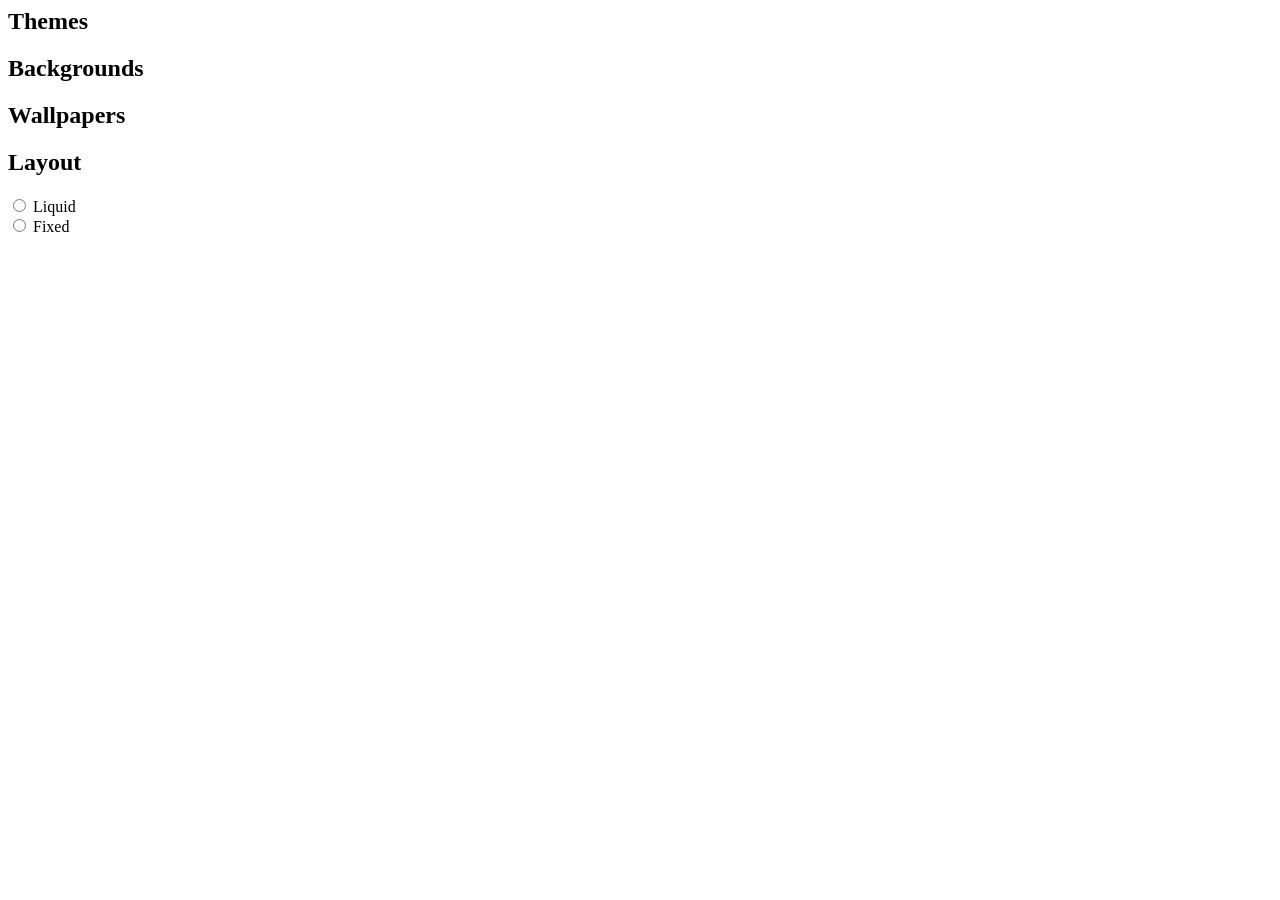
<file: source/assets/javascripts/assets/settings.html>
<html><head>
<meta http-equiv="content-type" content="text/html; charset=UTF-8"><style class="firebugResetStyles" type="text/css" charset="utf-8"><!--
/* Effective stylesheet produced by snapshot save */
.firebugResetStyles { z-index: 2147483646 ! important; top: 0px ! important; left: 0px ! important; display: block ! important; border: 0px none ! important; margin: 0px ! important; padding: 0px ! important; outline: 0px none ! important; min-width: 0px ! important; max-width: none ! important; min-height: 0px ! important; max-height: none ! important; position: fixed ! important; transform: rotate(0deg) ! important; transform-origin: 50% 50% 0px ! important; border-radius: 0px ! important; box-shadow: none ! important; background: transparent none repeat scroll 0% 0% ! important; pointer-events: none ! important; white-space: normal ! important; }
style.firebugResetStyles { display: none ! important; }
.firebugResetStyles::before, .firebugResetStyles::after { content: "" ! important; }
--></style></head><body><div class="site-settings">
        <div class="site-settings-button"><span class="icon-cog icon-spin"></span></div>
        <div class="site-settings-content">
            <div class="block block-transparent nm">                
                <div class="header">
                    <h2>Themes</h2>
                </div>
                <div class="content controls">
                    <div class="form-row">
                        <div class="col-md-12">
                            <a class="ss_theme bg-default" data-value="default"></a>
                            <a class="ss_theme theme-black" data-value="theme-black"></a>
                            <a class="ss_theme theme-white" data-value="theme-white"></a>
                            <a class="ss_theme theme-dark" data-value="theme-dark"></a>                            
                            <a class="ss_theme theme-green" data-value="theme-green"></a>                            
                        </div>                        
                    </div>
                </div>                
                <div class="header">
                    <h2>Backgrounds</h2>
                </div>
                <div class="content controls">
                    <div class="form-row">
                        <div class="col-md-12" id="ss_backgrounds"></div>                        
                    </div>
                </div>
                <div class="header">
                    <h2>Wallpapers</h2>
                </div>
                <div class="content controls">
                    <div class="form-row">
                        <div class="col-md-12">
                            <a class="ss_background wall-num1" data-value="wall-num1"></a> 
                            <a class="ss_background wall-num2" data-value="wall-num2"></a> 
                            <a class="ss_background wall-num3" data-value="wall-num3"></a> 
                            <a class="ss_background wall-num4" data-value="wall-num4"></a> 
                            <a class="ss_background wall-num5" data-value="wall-num5"></a> 
                            <a class="ss_background wall-num6" data-value="wall-num6"></a> 
                            <a class="ss_background wall-num7" data-value="wall-num7"></a> 
                            <a class="ss_background wall-num8" data-value="wall-num8"></a> 
                            <a class="ss_background wall-num9" data-value="wall-num9"></a> 
                            <a class="ss_background wall-num10" data-value="wall-num10"></a> 
                            <a class="ss_background wall-num11" data-value="wall-num11"></a> 
                            <a class="ss_background wall-num12" data-value="wall-num12"></a> 
                            <a class="ss_background wall-num13" data-value="wall-num13"></a> 
                            <a class="ss_background wall-num14" data-value="wall-num14"></a> 
                            <a class="ss_background wall-num15" data-value="wall-num15"></a> 
                            <a class="ss_background wall-num16" data-value="wall-num16"></a>                             
                        </div>                        
                    </div>
                </div>                
                <div class="header">
                    <h2>Layout</h2>
                </div>
                <div class="content controls">
                    <div class="form-row">
                        <div class="col-md-6">
                            <div class="checkbox">
                                <label><input name="layout" value="liquid" class="ss_layout" type="radio"> Liquid</label>
                            </div>
                        </div>
                        <div class="col-md-6">
                            <div class="checkbox">
                                <label><input name="layout" value="fixed" class="ss_layout" type="radio"> Fixed</label>
                            </div>                        
                        </div>
                    </div>
                </div>                
            </div>
        </div>
    </div></body></html>
</file>
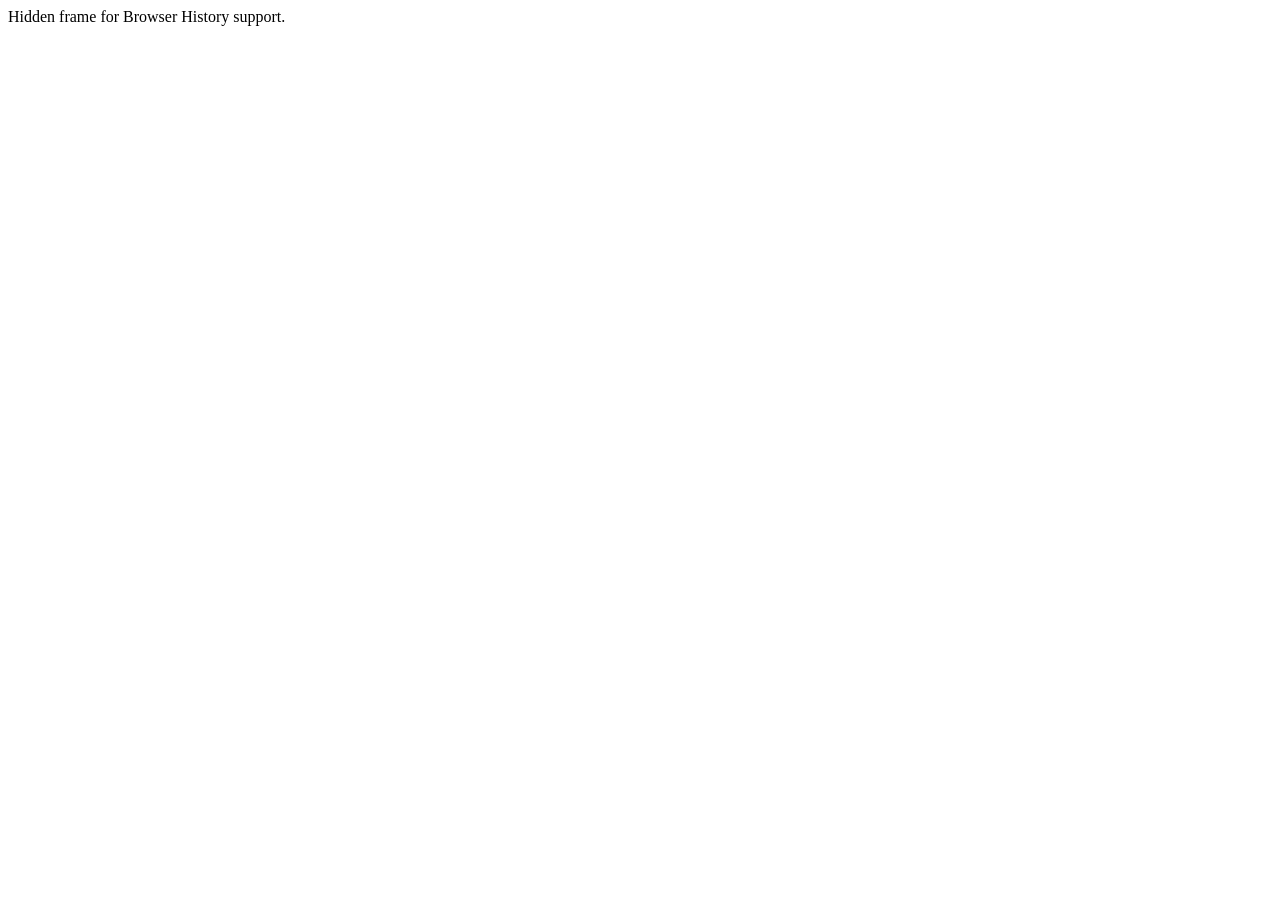
<file: source/assets/javascripts/history/historyFrame.html>
<html>
    <head>
        <META HTTP-EQUIV="Pragma" CONTENT="no-cache"> 
        <META HTTP-EQUIV="Expires" CONTENT="-1"> 
    </head>
    <body>
    <script>
        function processUrl()
        {

            var pos = url.indexOf("?");
            url = pos != -1 ? url.substr(pos + 1) : "";
            if (!parent._ie_firstload) {
                parent.BrowserHistory.setBrowserURL(url);
                try {
                    parent.BrowserHistory.browserURLChange(url);
                } catch(e) { }
            } else {
                parent._ie_firstload = false;
            }
        }

        var url = document.location.href;
        processUrl();
        document.write(encodeURIComponent(url));
    </script>
    Hidden frame for Browser History support.
    </body>
</html>
</file>
